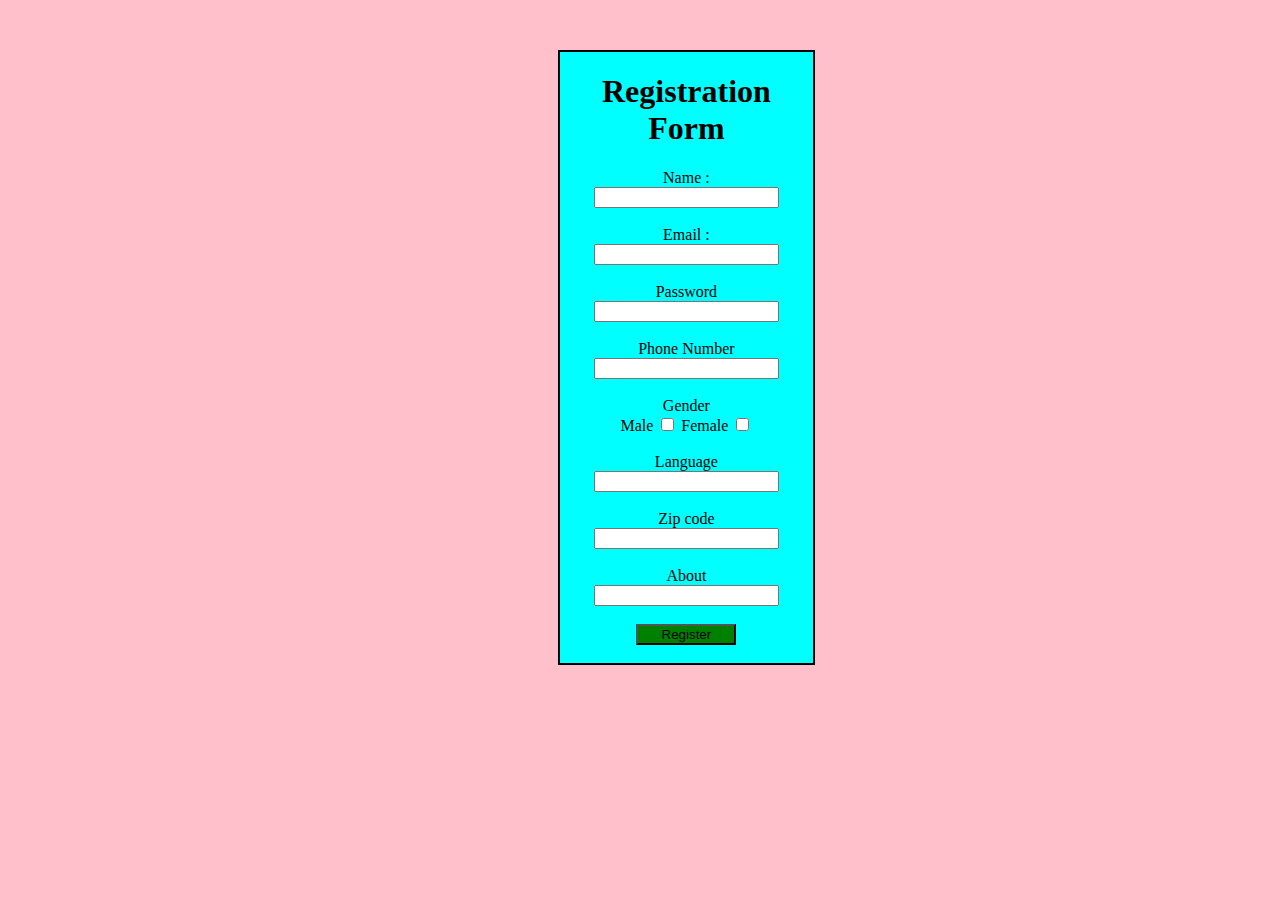
<file: index.html>
<!DOCTYPE html>
<html lang="en">
<head>
    <meta charset="UTF-8">
    <meta name="viewport" content="width=device-width, initial-scale=1.0">
    <title>Document</title>
    <link rel="stylesheet" href="style.css">
</head>
<body>
    <form action="./index1.html">
        <center>
        <h1>Registration Form</h1>
        <label>Name :</label><br>
        <input type="text" placeholder=""><br>
        <br>
        <label>Email :</label><br>
        <input type="text"><br>
        <br>
        <label>Password</label><br>
        <input type="text"><br>
        <br>
        <label>Phone Number</label><br>
        <input type="text"><br>
        <br>
        <label>Gender</label><br>
        <label>Male</label>
        <input type="checkbox">
        <label> Female</label>
        <input type="checkbox">
        <br>
        <br>
        <label>Language</label><br>
        <input type="text"><br>
        <br>
        <label>Zip code</label><br>
        <input type="text"><br>
        <br>
        <label>About</label><br>
        <input type="text"><br>
        <br>
        <button>Register</button>
        <br>
        <br>
        </center>
    </form>
</body>
</html>
</file>
<file: style.css>
body{
    background-color: pink;
}
table{
    width: 100%;
    border-color: 2px solid black;
    border-collapse: collapse;
} 
center{
    width: 20%;
    border: 2px solid black;
    margin-left: 550px;
    margin-top: 50px;
    background-color: aqua;
}
button{
    background-color: green;
    width: 100px;
}
</file>
